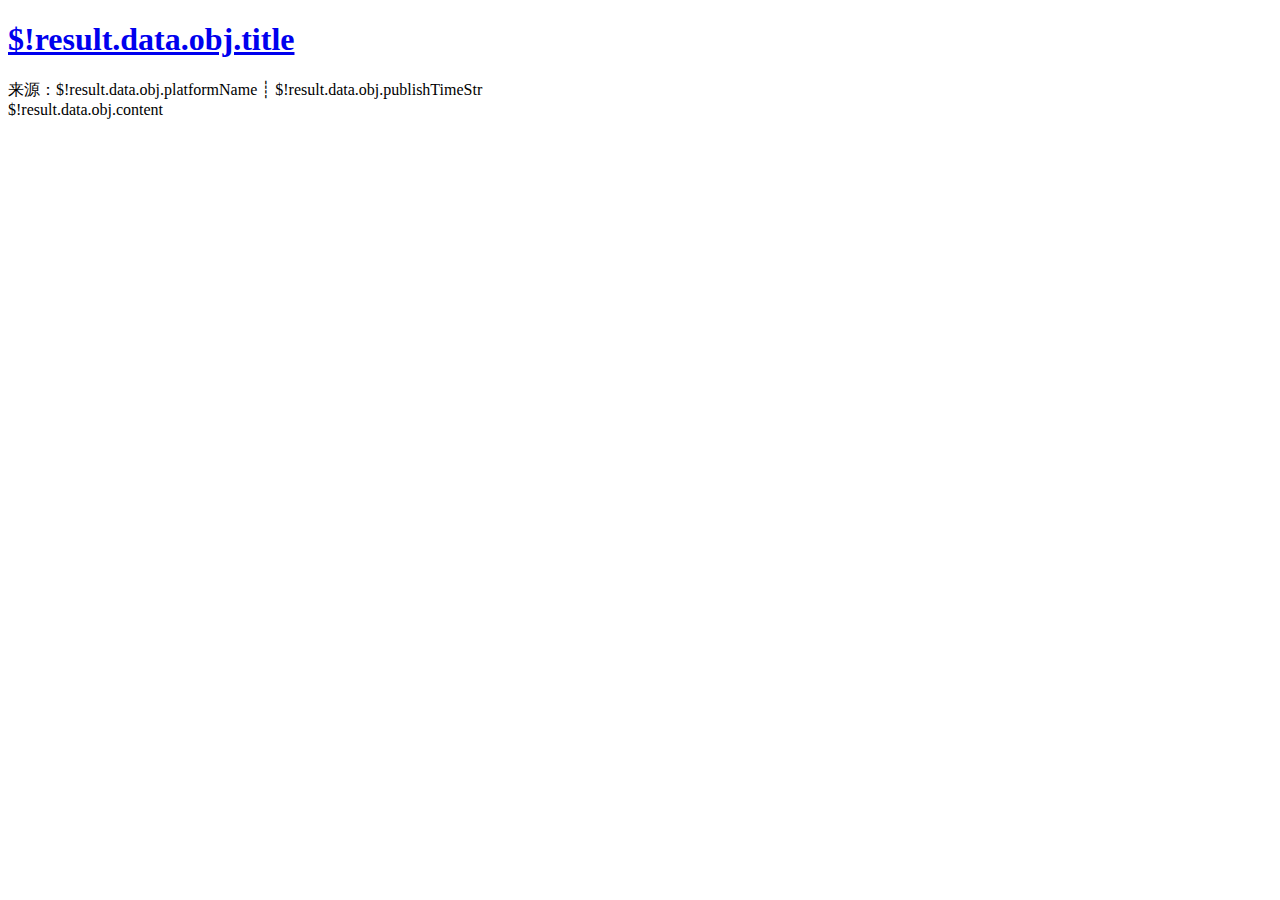
<file: com.local.test.reptile/src/main/resources/templates/pages/enjoy-content.html>
<!DOCTYPE html PUBLIC "-//W3C//DTD XHTML 1.0 Transitional//EN" "http://www.w3.org/TR/xhtml1/DTD/xhtml1-transitional.dtd">
<html xmlns="http://www.w3.org/1999/xhtml">
	<head>
		<meta http-equiv="Content-Type" content="text/html; charset=utf-8" />
		<title>预研中...</title>
		<meta name="Keywords" content="预研中..." />
		<meta name="Description" content="预研中..." />
		<link href="http://static.u148.net/csslib/u148_common.css" rel="stylesheet" type="text/css" />
		<link href="http://static.u148.net/csslib/u148_tale.css" rel="stylesheet" type="text/css" />
		<link href="http://feed.u148.net" rel="alternate" type="application/rss+xml" />
		<script src="http://static.u148.net/utils/jquery/jquery-1.10.2.min.js" type="text/javascript"></script>
		<script src="http://static.u148.net/utils/jquery/jquery-ui-1.10.3.custom.min.js" type="text/javascript"></script>
		<script src="http://static.u148.net/utils/jquery.SuperSlide.2.1.1.js"></script>
		<script src="http://static.u148.net/utils/visui/visui.config.js" type="text/javascript"></script>
		<script src="http://static.u148.net/utils/visui/visui.all.min.js" type="text/javascript"></script>
		<script src="http://static.u148.net/utils/sea.js" type="text/javascript"></script>
		<script src="http://static.u148.net/utils/sea-config.js" type="text/javascript"></script>
		<script type="text/javascript" src="http://cbjs.baidu.com/js/m.js"></script>
		<script src="http://dup.baidustatic.com/js/ds.js"></script>
		<script language="javascript" type="text/javascript">
		</script>
	</head>
	<body>
		<div id="div_status" class="login-user" style="display:none;"></div>
		<div class="u148main">
			<div class="u148content">
				<div class="content">
					<h1>
						<a href="$!result.data.obj.contentUrl">$!result.data.obj.title</a>
					</h1>
					<div class="article-info">
						来源：$!result.data.obj.platformName
						<font class="space">┊</font>
						$!result.data.obj.publishTimeStr 
					</div>
					<div class="contents">
						$!result.data.obj.content
					</div>
					<!-- div class="share">
						<ul>
							<li class="share-qzone">
								<a href="http://www.jiathis.com/send/?webid=qzone&url=http://www.u148.net/tale/15398.html&title=有时候执着是一种负担，放弃是一种解脱&uid=893353" target="_blank">
									<img src="http://static.u148.net/images/share_icons/qzone.gif" />
								</a>
							</li>
							<li class="share-sina">
								<a href="http://www.jiathis.com/send/?webid=tsina&url=http://www.u148.net/tale/15398.html&title=有时候执着是一种负担，放弃是一种解脱&appkey=2030349251&uid=893353" target="_blank">
									<img src="http://static.u148.net/images/share_icons/sina.gif" />
								</a>
							</li>
							<li class="share-renren">
								<a href="http://www.jiathis.com/send/?webid=renren&url=http://www.u148.net/tale/15398.html&title=有时候执着是一种负担，放弃是一种解脱&appkey=129399&uid=893353" target="_blank">
									<img src="http://static.u148.net/images/share_icons/renren.gif" />
								</a>
							</li>
							<li class="share-weixin">
								<img id="img_weixin" src="http://file5.u148.net/qrcode/tale/15398" />
							<br />微信扫描二维码分享</li>
							<li class="share-qq">
								<a href="http://www.jiathis.com/send/?webid=cqq&url=http://www.u148.net/tale/15398.html&title=有时候执着是一种负担，放弃是一种解脱&uid=893353" target="_blank">
									<img src="http://static.u148.net/images/share_icons/qq.gif" />
								</a>
							</li>
							<li class="share-tqq">
								<a href="http://www.jiathis.com/send/?webid=tqq&url=http://www.u148.net/tale/15398.html&title=有时候执着是一种负担，放弃是一种解脱&appkey=801009711&uid=893353" target="_blank">
									<img src="http://static.u148.net/images/share_icons/tqq.gif" />
								</a>
							</li>
							<li class="share-more">
								<a href="http://www.jiathis.com/share?uid=893353" target="_blank">
									<img src="http://static.u148.net/images/share_icons/more.gif" />
								</a>
							</li>
						</ul>
					</div -->
				</div>
			</div>
			<div class="u148sidebar">
				<!-- div class="about-user">
					<div class="user-content">
						<div class="user-head">
							<a href="/u/yue926">
								<img src="http://img3.u148.net/2014/4/uhead/1396960596371.jpg" width="120" height="120" border="0" />
							</a>
						</div>
						<div class="user-info">
							<div class="name">
								<a href="/u/yue926">苏盈年</a>
							</div>
							<div class="address">山东省潍坊市</div>
							<div class="sign">书香氤氲话桑麻。</div>
						</div>
					</div>
					<div class="user-honour">
						<div class="honour-title">≡ 本站荣誉 ≡</div>
						<div class="honour-detail">美图美文分享、隐身校对员、U吧百科（U条给封的）【图U起名】第210、250期冠名奖，219、221、263、269、275、276、284、300、304、306、313、315、317、320、324期U秀冠名奖</div>
					</div>
					<div class="user-relation">
						<div id="btn_add_friend" class="user-follow" style="display:none">+关注</div>
						<div id="btn_remove_friend" class="user-follow" style="display:none">取消关注</div>
						<div id="btn_send" class="user-msg" style="display:none">发私信</div>
					</div>
					<div class="user-data">
						<div class="data-box">
							<div class="box-left">文章</div>
							<div class="box-right">181</div>
						</div>
						<div class="data-box">
							<div class="box-left">评论</div>
							<div class="box-right">3414</div>
						</div>
					</div>
				</div -->
				<!--  div class="sidebar">
					<h2>一些段子</h2>
					<div class="rank">
						<ul>
							<li>
								<a href="/tale/13645.html" target="_blank">搞笑段子：一定是我交友的方式不对</a>
							</li>
							<li>
								<a href="/tale/10141.html" target="_blank">倒霉小偷深夜潜入美女闺房</a>
							</li>
							<li>
								<a href="/tale/6125.html" target="_blank">让你每天幸福的14种方法</a>
							</li>
							<li>
								<a href="/tale/8080.html" target="_blank">校长哭了！全体老师“辞职”的真正原因</a>
							</li>
							<li>
								<a href="/tale/1150.html" target="_blank">矛盾</a>
							</li>
							<li>
								<a href="/tale/2363.html" target="_blank">越想睡越睡不着，怎么办？</a>
							</li>
							<li>
								<a href="/tale/3085.html" target="_blank">十项指标看你是否健康</a>
							</li>
							<li>
								<a href="/tale/2121.html" target="_blank">中国历史上妙趣横生的20副经典有趣的对联</a>
							</li>
							<li>
								<a href="/tale/15073.html" target="_blank">搞笑的两口子吵架原因汇总</a>
							</li>
						</ul>
					</div -->
				</div>
			</div>
		</div>
		<script type="text/javascript">
	</script>
</body>
</html>
</file>
